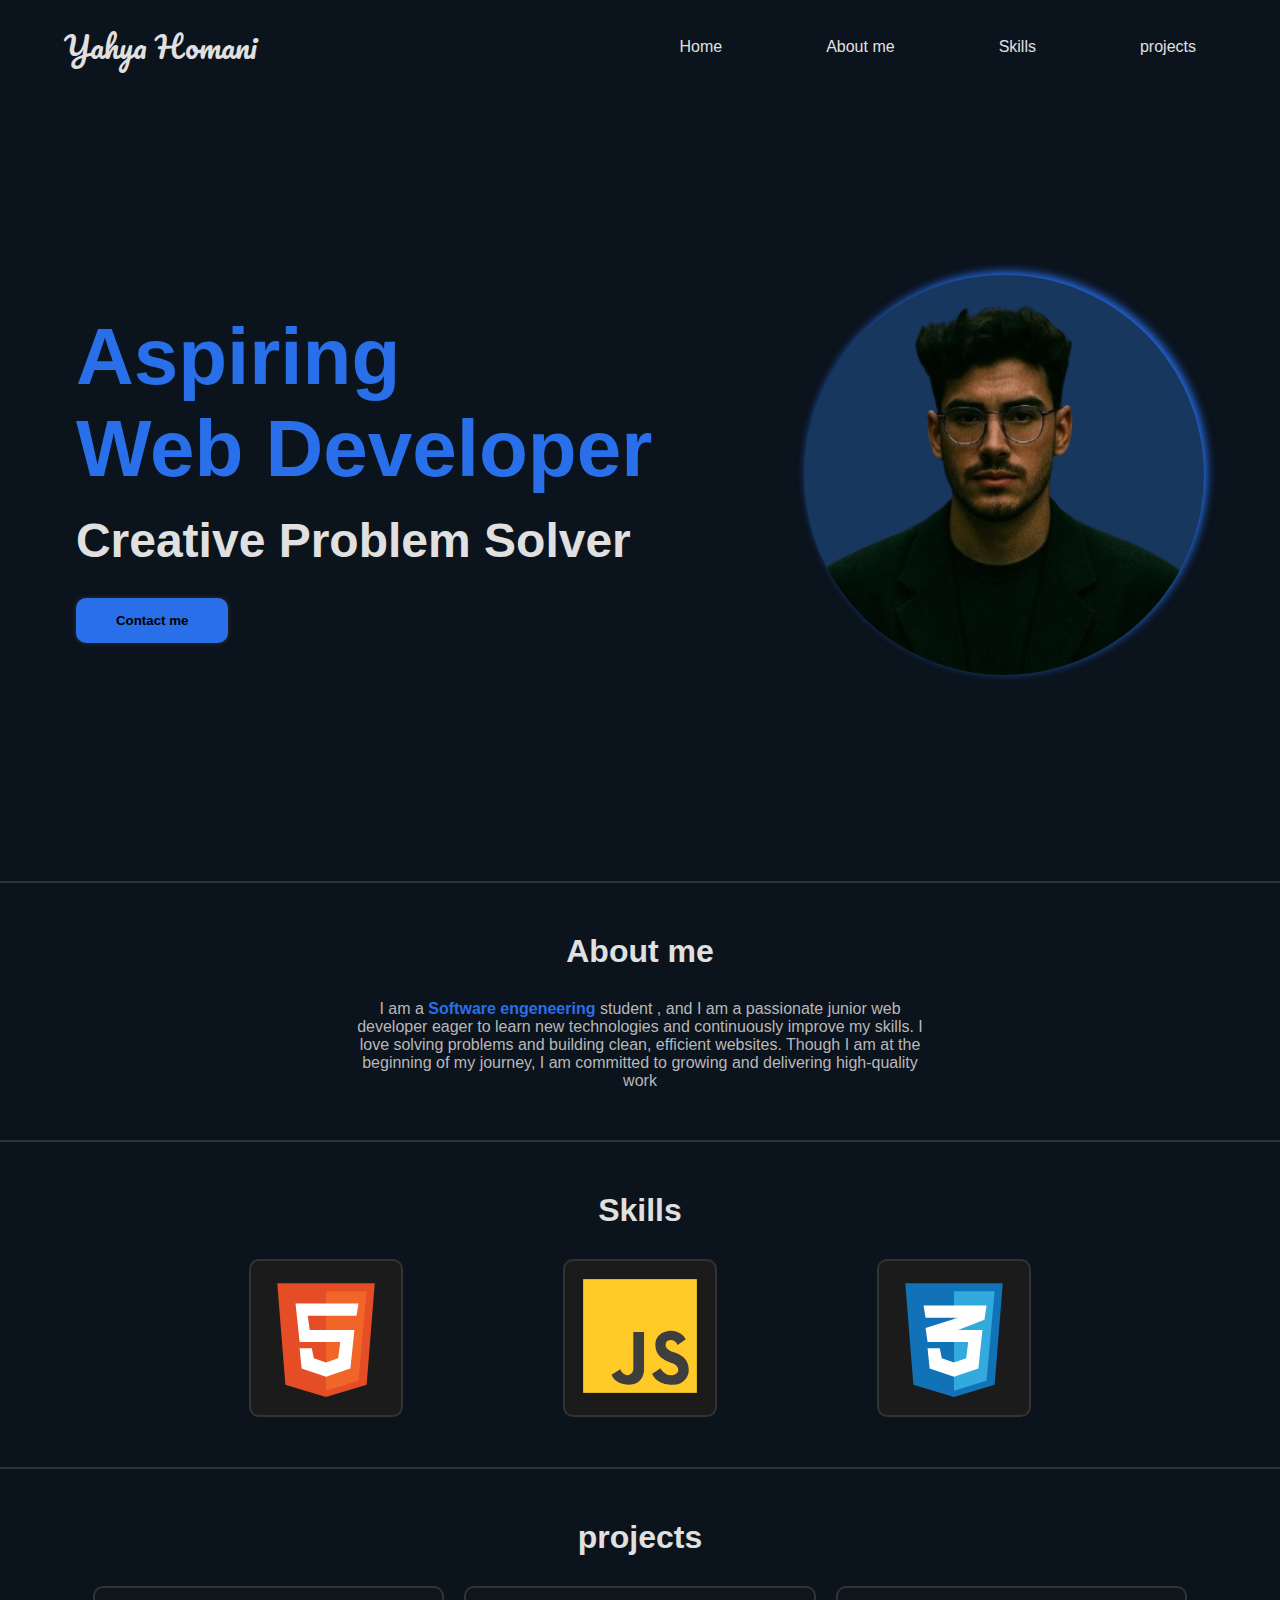
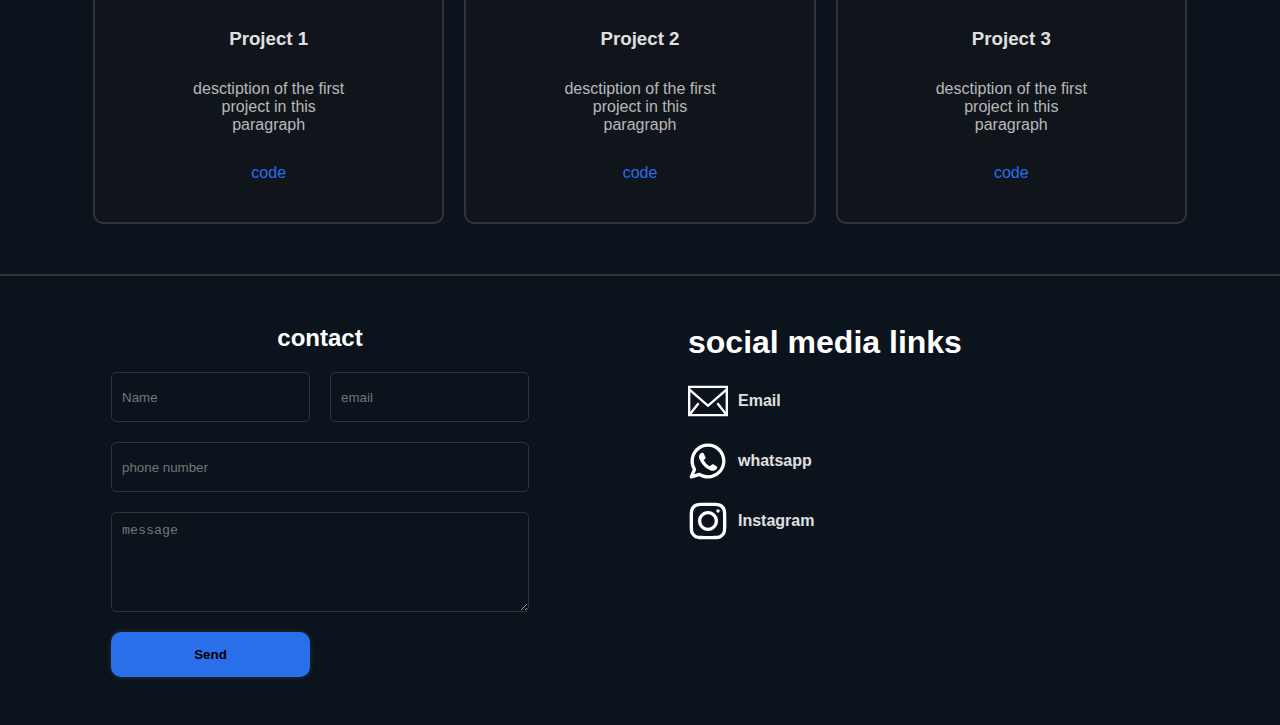
<file: portfolio.html>
<!DOCTYPE html>
<html lang="en">
<head>
    <meta charset="UTF-8">
    <meta name="viewport" content="width=device-width, initial-scale=1.0">
    <link rel="stylesheet" href="portfolio.css">
    <link rel="preconnect" href="https://fonts.googleapis.com">
    <link rel="preconnect" href="https://fonts.gstatic.com" crossorigin>
    <link href="https://fonts.googleapis.com/css2?family=Pacifico&display=swap" rel="stylesheet">


    <title>Document</title>
</head>
<body>
    <!-- navigation bar -->
   <div class="nav">
    <h3>Yahya Homani</h3>
    <!-- <img src="/portfolio-pics/logo.png" class="nav-logo" alt=""> -->

     <nav>
        <ul>
            <li><a href="#Home">Home</a></li>
            <li><a href="#about-me">About me</a></li>
            <li><a href="#skills">Skills</a></li>
            <li><a href="#projects">projects</a></li>
        </ul>
    </nav>
    <svg class="menu" viewBox="0 0 24 24" fill="none" xmlns="http://www.w3.org/2000/svg"><g id="SVGRepo_bgCarrier" stroke-width="0"></g><g id="SVGRepo_tracerCarrier" stroke-linecap="round" stroke-linejoin="round"></g><g id="SVGRepo_iconCarrier"> <path d="M4 6H20M4 12H20M4 18H20" stroke="#fdfcfc" stroke-width="2" stroke-linecap="round" stroke-linejoin="round"></path> </g></svg>
   </div>
   <!-- header -->
    <header>
        <div class="header-content">
            <div class="header-h">
                <h1>Aspiring</h1>
                <h1>Web Developer</h1><br>
                <h3>Creative Problem Solver</h3>
            </div>
            <button class="contact-bnt">Contact me</button>
        </div>
        <div class="image">
            <img src="/portfolio-pics/my-pic.png" alt="my-pic">
        </div>
    </header>
    <!-- about-me section -->
    <div id="about-me" class="about-section hero">
        <h2>About me</h2>
        <p> I am a <span>Software engeneering</span> student , and I am a passionate junior web developer eager to learn new technologies and continuously improve my skills. I love solving problems and building clean, efficient websites. Though I am at the beginning of my journey, I am committed to growing and delivering high-quality work</p>
    </div>
    <!-- skills section -->
    <div id="skills" class="skills hero">
        <h2>Skills</h2>
        <div class="logo">
            <div class="logo1">
                <img src="/portfolio-pics/html-logo.svg" alt="">
            </div>
            <div class="logo1">
                <img src="/portfolio-pics/js-logo.svg" alt="">
            </div>
            <div class="logo1">
                <img src="/portfolio-pics/css-logo.svg" alt="">
            </div>
        </div>
    </div>
    <!-- projets section -->
    <div id="projects" class="projects-container hero">
        <h2>projects</h2>
        <div class="projects">
            <div class="pro">
                <h3>Project 1</h3>
                <p>desctiption of the first project in this paragraph</p>
                <a href="#">code</a>
            </div>
            <div class="pro">
                <h3>Project 2</h3>
                <p>desctiption of the first project in this paragraph</p>
                <a href="#">code</a>
            </div>
            <div class="pro">
                <h3>Project 3</h3>
                <p>desctiption of the first project in this paragraph</p>
                <a href="#">code</a>
            </div>
        </div>
    </div>
    <div class="footer">
             <!-- contact section -->
        <div class="contact-container ">
            <h2>contact</h2>
            <form action="/">
                <input type="text" id="name" placeholder="Name">
                <input type="email" placeholder="email">
                <input type="phone" placeholder="phone number" class="phone">
                <textarea name="message" id="message" class="message" placeholder="message"></textarea>
                <button class="bnt">Send</button>
            </form>
        </div>

        <div class="links-container">
            <h1>social media links</h1>
            <div class="links">
                <a href="mailto:yahya.hoummani.50@edu.uiz.ac.ma" target="_blank">
                    <img src="/portfolio-pics/email-svgrepo-com.svg" alt="" class="icon">
                    <strong>Email </strong>
                </a>
            </div>
            
            <div class="links">
                <a href="https://wa.me/212699841430" target="_blank">
                    <img src="/portfolio-pics/whatsapp-icon.svg" alt="" class="icon">
                    <strong>whatsapp</strong>
                </a>
            </div>
            <div class="links">
                <a href="https://www.instagram.com/john__yaya/" target="_blank">
                    <img src="/portfolio-pics/instagram-icon.svg" alt="istagram-icon" class="icon">
                    <strong>Instagram</strong>
                </a>
            </div>
        </div>
    </div>


</body>
</html>
</file>
<file: portfolio.css>
/* RESET & GLOBALS */
* {
  margin: 0;
  padding: 0;
  box-sizing: border-box;
}
html {
  scroll-behavior: smooth;
}
:root {
  --color-background: #0b131d;
  --color-surface: #1E1E1E;
  --color-text-primary: #E0E0E0;
  --color-text-secondary: #A0A0A0;
  --color-accent-electric-blue: #286fe9;
  --color-accent-neon-green: #39FF14;
  --color-button-bg: var(--color-accent-electric-blue);
  --color-button-hover-bg: #1C5ED6;
  --color-link: var(--color-accent-electric-blue);
  --color-link-hover: #1C5ED6;
  --color-border: #333333;
}

body {
  color: white;
  background-color: var(--color-background);
  font-family: 'Segoe UI', Tahoma, Geneva, Verdana, sans-serif;
}

/* NAVIGATION */
.nav {
  margin-top: 20px;
  width: 100%;
  display: flex;
  padding: 0px 4em;
  justify-content: space-between;
  align-items: center;
}


.nav h3 {
  color: var(--color-text-primary);
  font-family: "Pacifico", cursive;
  font-weight: 400;
  font-style: normal;
  font-size: 30px;
}

.nav img {
  height: 50px;
}

nav ul {
  display: flex;
  gap: 4em;
}

nav ul li {
  list-style: none;
}

nav ul li a {
  text-decoration: none;
  color: var(--color-text-primary);
  padding: 20px;
  transition: 500ms;
  /* background-color: #18222e; */
  position: relative;
  
}

nav ul li a:hover {
  color: var(--color-accent-electric-blue);
}
nav ul li a::after{
    content: "";
    width: 0%;
    height: 2px;
    background-color: var(--color-accent-electric-blue);
    display: inline-block;
    position: absolute;
    bottom: 5px;
    left: 0;
    transition: 500ms;
    border-radius: 5px;
}
nav ul li a:hover::after{
    width: 100%;
    background-color: var(--color-accent-electric-blue);
}


/* HEADER */
header {
  display: flex;
  justify-content: space-around;
  align-items: center;
  align-content: center;
  /* background: linear-gradient(220deg,var(--color-background) 90%,var(--color-button-hover-bg)40%); */
  height: 90vh;
  flex-wrap: nowrap;
  border-bottom: 2px solid var(--color-border);
}

.header-content {
  display: flex;
  flex-direction: column;
  align-items: start;
  gap: 30px;
}

.header-h h1 {
  font-size: 5em;
  color: var(--color-accent-electric-blue);
}

.header-h h3 {
  font-size: 3em;
  color: var(--color-text-primary);
}

.header-content .contact-bnt {
  font-weight: bold;
  background-color: var(--color-button-bg);
  padding: 15px 40px;
  border: 0px;
  border-radius: 10px;
  box-shadow: 0px 0px 5px var(--color-border);
  transition-duration: 500ms;
}

.contact-bnt:hover {
  background-color: var(--color-link-hover);
  transform: translateY(-2px) scale(1.01);
  box-shadow: 0px 0px 5px var(--color-button-hover-bg);
}

header img {
  position: relative;
  background-color: #18375e;
  border-radius: 50%;
  height: 400px;
  margin: 0px 0px;
  box-shadow: 3px -3px 10px var(--color-accent-electric-blue);
  z-index: 2;
}


/* HERO SECTION */
.hero {
  display: flex;
  flex-direction: column;
  align-content: center;
  align-items: center;
  justify-content: center;
  text-align: center;
  padding: 50px;
  gap: 30px;
  border-bottom: 2px solid var(--color-border);
  color: var(--color-text-primary);
}

.hero h2 {
  font-size: 2em;
}

.hero p {
  color: rgb(185, 184, 184);
  width: 50%;
}

.hero span {
  color: var(--color-accent-electric-blue);
  font-weight: bold;
}

/* SKILLS */
.skills .logo {
  display: flex;
  gap: 10rem;
}

.logo1 {
  border-radius: 10px;
  border: 2px solid var(--color-border);
  background-color: rgb(27, 27, 27);
}

.skills .logo .logo1 img {
  height: 150px;
  padding: 10px;
}

/* PROJECTS */
.projects {
  display: flex;
  gap: 20px;
}

.pro {
  display: flex;
  flex-direction: column;
  gap: 30px;
  border-radius: 10px;
  padding: 40px 10px;
  border: 2px solid var(--color-border);
  background-color: rgba(27, 27, 27, 0.342);
  text-align: start;
  align-items: center;
}

.pro a {
  text-decoration: none;
  color: var(--color-accent-electric-blue);
}

.pro a:hover {
  color: var(--color-link-hover);
  border-bottom: 1px solid var(--color-link-hover);
}

.pro p {
  text-align: center;
}

/* CONTACT */
.contact-container {
  height: auto;
  display: flex;
  flex-direction: column;
  align-content: center;
  align-items: center;
  text-align: center;
  padding: 50px 0px;
  gap: 20px;
  padding: 3em;
  width: 100%;
}

.contact-container form {
  display: grid;
  gap: 20px;
  grid-template-columns: 1fr;
}

.contact-container form input {
  color: var(--color-text-primary);
  padding: 10px;
  border: 1px solid var(--color-border);
  background-color: var(--color-background);
  border-radius: 5px;
  transition: 500ms;
  height: 50px;
}

.message {
  background-color: var(--color-background);
  grid-column: 1/3;
  border-radius: 5px;
  height: 100px;
  resize: vertical;
  border: 1px solid var(--color-border);
  color: var(--color-text-primary);
  padding: 10px;
  transition: 500ms;
}


/* FOCUS STYLES */
.contact-container form input:focus,
textarea:focus {
  border: 1px solid var(--color-link-hover);
  outline: none;
}

/* FOOTER */
.footer {
  display: flex;
}

/* BUTTON (shared) */
.bnt {
  font-weight: bold;
  background-color: var(--color-button-bg);
  padding: 15px 40px;
  border: 0px;
  border-radius: 10px;
  box-shadow: 0px 0px 5px var(--color-border);
  transition-duration: 500ms;
  width: 100%;
  text-align: center;
  
}

.bnt:hover {
  background-color: var(--color-link-hover);
  transform: translateY(-2px) scale(1.01);
}

/* RESPONSIVE STYLES */
@media (max-width: 980px) {
  nav {
    display: none;
  }

  header {
    height: auto;
    flex-direction: column;
    justify-content: space-around;
    text-align: center;
    gap: 5em;
    margin-top: 4em;
  }

  .header-content {
    align-items: center;
    gap: 20px;
  }

  .header-h h1 {
    font-size: 3.5em;
    color: var(--color-accent-electric-blue);
  }

  .header-h h3 {
    font-size: 2em;
  }

  .nav {
    justify-content: space-between;
    padding: 10px 20px;
    align-items: center;
  }

  .nav svg,
  .nav-logo {
    height: 50px;
  }

  header img {
    height: 23em;
    margin-bottom: 50px;
  }

  .hero p {
    width: 80%;
  }

  .skills .logo {
    flex-direction: column;
    gap: 4em;
  }

  .projects {
    flex-direction: column;
    gap: 4em;
  }

  .projects-container {
    height: auto;
  }

  .footer {
    flex-direction: column;
  }

  .contact-container form {
    gap: 20px;
  }

  .message {
    grid-column: 1/2;
  }
}

@media (min-width: 980px) {
  .nav svg {
    height: 50px;
    display: none;
  }
  .phone{
    grid-column: 1/3;
  }
}
.icon{
    height: 40px;
    
}
.links-container{
    display: flex;
    flex-direction: column;
    gap: 20px;
    width: 100%;
    padding: 50px 0px;
    gap: 20px;
    padding: 3em;
    width: 100%;
}
.links a{
    text-decoration: none;
    color: var(--color-text-primary);
    display: flex;
    align-items: center;
    gap: 10px;
}
</file>
